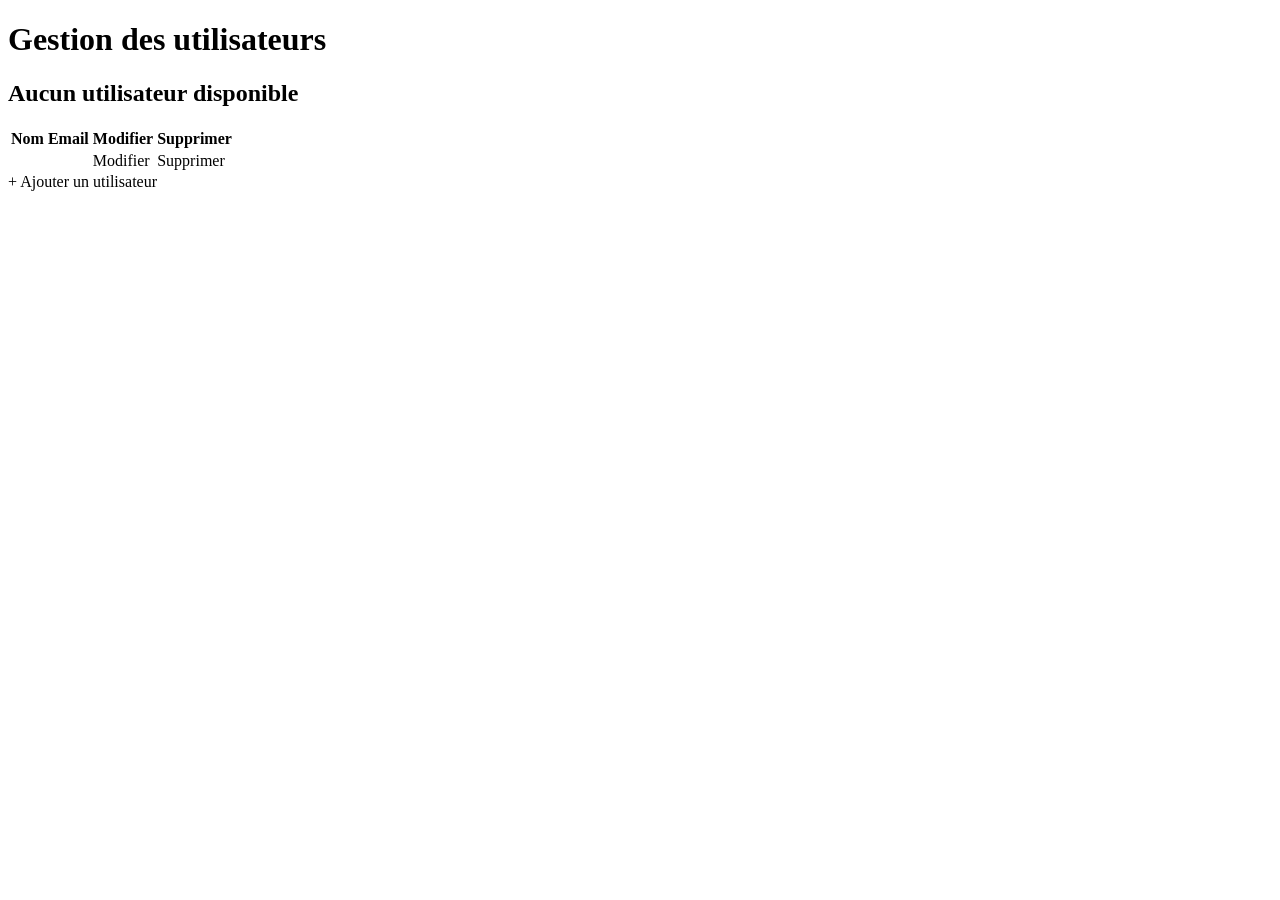
<file: src/main/resources/templates/index.html>
<!DOCTYPE html>
<html lang="fr" xmlns:th="http://www.thymeleaf.org">
<head>
    <meta charset="UTF-8">
    <title>Liste des utilisateurs</title>
    <link rel="stylesheet" th:href="@{/style.css}">
</head>
<body>

<div class="container">
    <h1>Gestion des utilisateurs</h1>

    <div th:if="${#lists.isEmpty(users)}" class="empty-state">
        <h2>Aucun utilisateur disponible</h2>
    </div>

    <div th:unless="${#lists.isEmpty(users)}">
        <table>
            <thead>
            <tr>
                <th>Nom</th>
                <th>Email</th>
                <th>Modifier</th>
                <th>Supprimer</th>
            </tr>
            </thead>
            <tbody>
            <tr th:each="user : ${users}">
                <td th:text="${user.name}"></td>
                <td th:text="${user.email}"></td>
                <td>
                    <a class="action-btn edit" th:href="@{/edit/{id}(id=${user.id})}">Modifier</a>
                </td>
                <td>
                    <a class="action-btn delete" th:href="@{/delete/{id}(id=${user.id})}">Supprimer</a>
                </td>
            </tr>
            </tbody>
        </table>
    </div>

    <a class="add-link" th:href="@{/signup}">+ Ajouter un utilisateur</a>
</div>

</body>
</html>
</file>
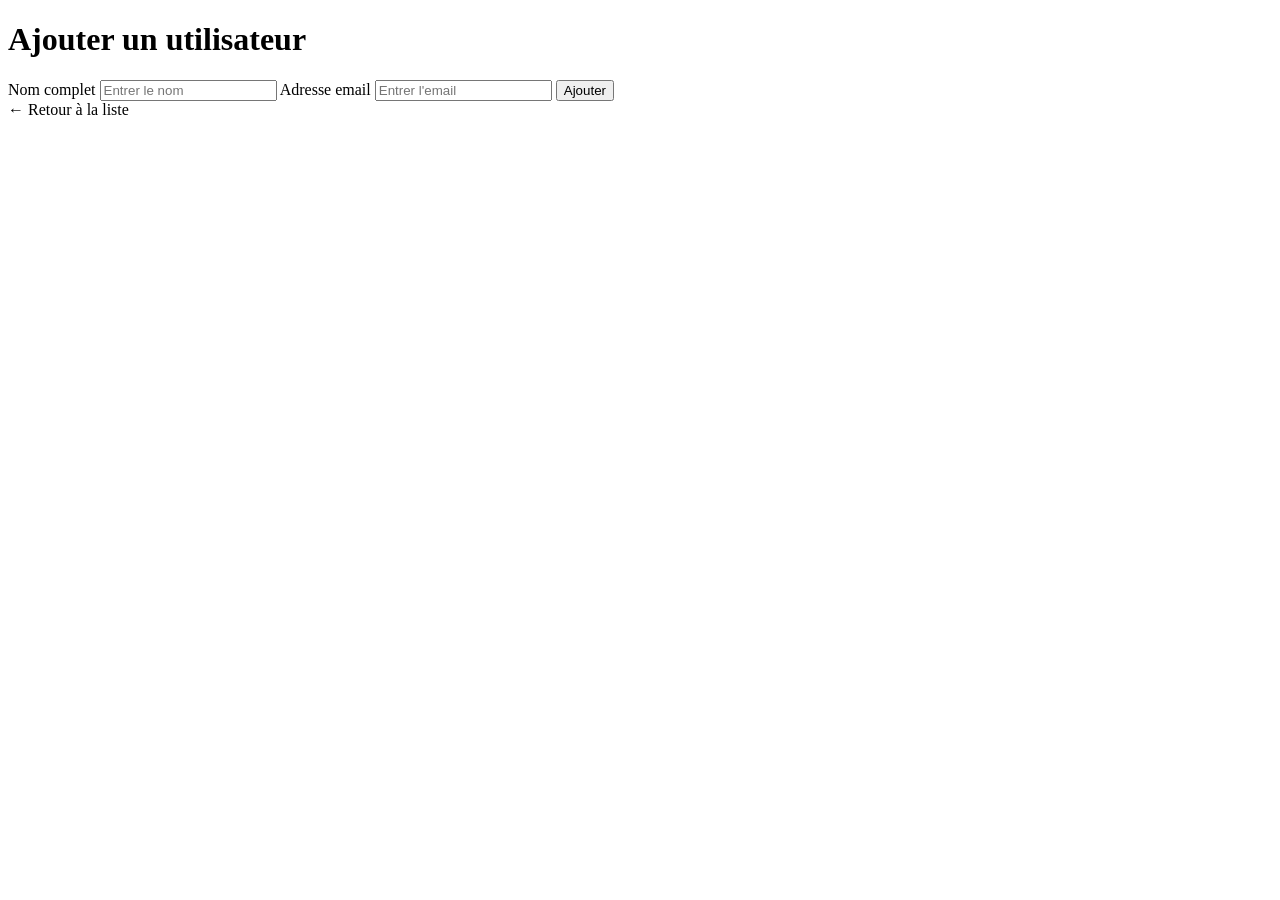
<file: src/main/resources/templates/add-user.html>
<!DOCTYPE html>
<html lang="fr" xmlns:th="http://www.thymeleaf.org">
<head>
    <meta charset="UTF-8">
    <title>Ajouter un utilisateur</title>
    <link rel="stylesheet" th:href="@{/style.css}">
</head>
<body>

<div class="container">
    <h1>Ajouter un utilisateur</h1>

    <form th:action="@{/adduser}" th:object="${user}" method="post">
        <label for="name">Nom complet</label>
        <input type="text" th:field="*{name}" id="name" placeholder="Entrer le nom">

        <label for="email">Adresse email</label>
        <input type="text" th:field="*{email}" id="email" placeholder="Entrer l'email">

        <input type="submit" value="Ajouter">
    </form>

    <a class="back-link" th:href="@{/}">← Retour à la liste</a>
</div>

</body>
</html>
</file>
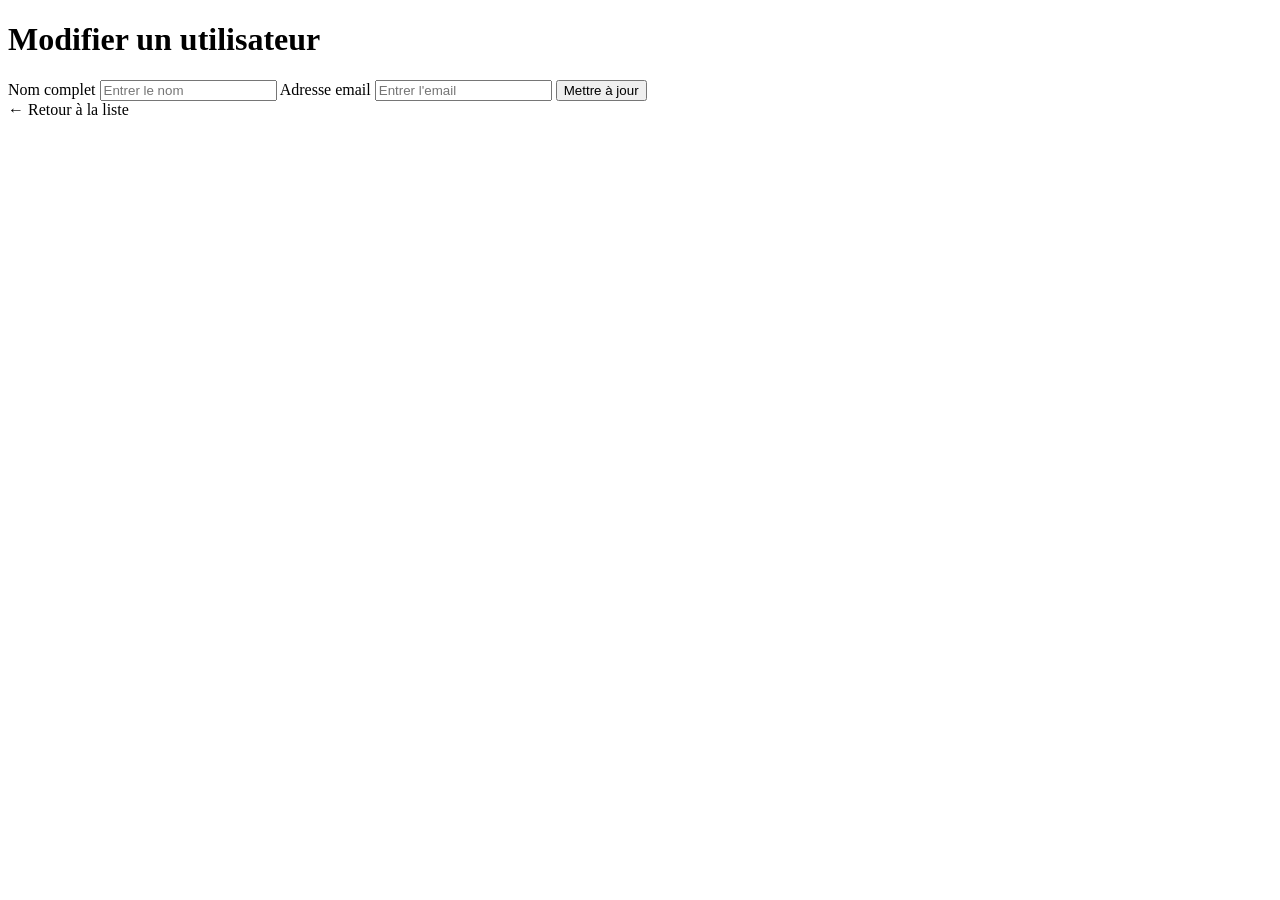
<file: src/main/resources/templates/update-user.html>
<!DOCTYPE html>
<html lang="fr" xmlns:th="http://www.thymeleaf.org">
<head>
    <meta charset="UTF-8">
    <title>Modifier un utilisateur</title>
    <link rel="stylesheet" th:href="@{/style.css}">
</head>
<body>

<div class="container">
    <h1>Modifier un utilisateur</h1>

    <form th:action="@{/update/{id}(id=${user.id})}" th:object="${user}" method="post">
        <label for="name">Nom complet</label>
        <input type="text" th:field="*{name}" id="name" placeholder="Entrer le nom">

        <label for="email">Adresse email</label>
        <input type="text" th:field="*{email}" id="email" placeholder="Entrer l'email">

        <input type="submit" value="Mettre à jour">
    </form>

    <a class="back-link" th:href="@{/}">← Retour à la liste</a>
</div>

</body>
</html>
</file>
